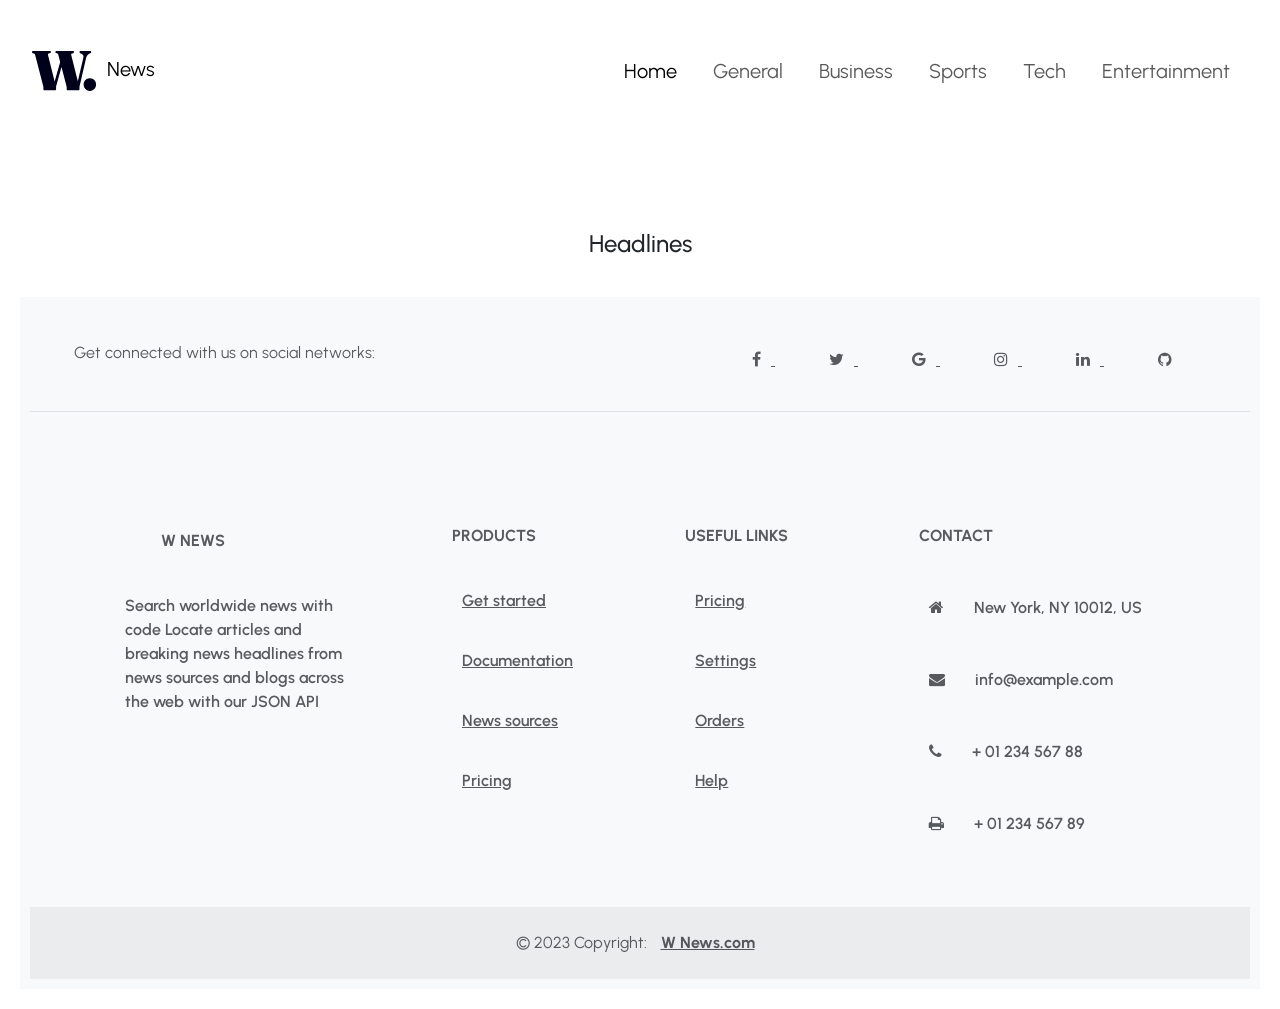
<file: Front End/News Website/index.html>
<!DOCTYPE html>
<html lang="en">
<head>
    <meta charset="UTF-8">
    <meta http-equiv="X-UA-Compatible" content="IE=edge">
    <meta name="viewport" content="width=device-width, initial-scale=1.0">
    <link href="https://cdn.jsdelivr.net/npm/bootstrap@5.3.0-alpha1/dist/css/bootstrap.min.css" rel="stylesheet" integrity="sha384-GLhlTQ8iRABdZLl6O3oVMWSktQOp6b7In1Zl3/Jr59b6EGGoI1aFkw7cmDA6j6gD" crossorigin="anonymous">
    <script src="https://cdn.jsdelivr.net/npm/bootstrap@5.3.0-alpha1/dist/js/bootstrap.bundle.min.js" integrity="sha384-w76AqPfDkMBDXo30jS1Sgez6pr3x5MlQ1ZAGC+nuZB+EYdgRZgiwxhTBTkF7CXvN" crossorigin="anonymous"></script>
    <script src="https://cdn.jsdelivr.net/npm/@popperjs/core@2.11.6/dist/umd/popper.min.js" integrity="sha384-oBqDVmMz9ATKxIep9tiCxS/Z9fNfEXiDAYTujMAeBAsjFuCZSmKbSSUnQlmh/jp3" crossorigin="anonymous"></script>
    <link rel="preconnect" href="https://fonts.googleapis.com">
    <link rel="preconnect" href="https://fonts.gstatic.com" crossorigin>
   <link rel="preconnect" href="https://fonts.googleapis.com">
  <link rel="preconnect" href="https://fonts.gstatic.com" crossorigin>
  <link href="https://fonts.googleapis.com/css2?family=Noticia+Text:ital,wght@1,700&family=Open+Sans:ital,wght@0,300;1,700&family=Poppins:ital@1&family=Roboto:ital,wght@1,700&family=Urbanist:ital,wght@0,200;0,300;0,400;1,500&display=swap" rel="stylesheet">
    <link rel="stylesheet" href="https://cdnjs.cloudflare.com/ajax/libs/font-awesome/4.7.0/css/font-awesome.min.css">
    <link rel="stylesheet" href="./style.css"/>
    <link rel="icon" type="image/x-icon" href="./images/favicon-32x32.png">
    <title>Read Latest News, Headlines..</title>
</head>
<body>
    <!---Navbar-->
    <nav class="navbar navbar-expand-lg navbar-light bg-white fixed-top">
        <div class="container-fluid">
          <a class="navbar-brand" href="#"><img src="./images/logo.svg"/>News</a>
          <button class="navbar-toggler" type="button" data-bs-toggle="collapse" data-bs-target="#navbarNav" aria-controls="navbarNav" aria-expanded="false" aria-label="Toggle navigation">
            <span class="navbar-toggler-icon"></span>
          </button>
          <div class="collapse navbar-collapse justify-content-end" id="navbarNav">
            <ul class="navbar-nav ">
              <li class="nav-item">
                <a class="nav-link active" aria-current="page" href="index.html">Home</a>
              </li>
              <li class="nav-item">
                <a class="nav-link" href="#general" id="general">General</a>
              </li>
              <li class="nav-item">
                <a class="nav-link" href="#business" id="business">Business</a>
              </li>
              <li class="nav-item">
                <a class="nav-link" href="#sports" id="sports">Sports</a>
              </li>
              <li class="nav-item">
                <a class="nav-link" href="#tech" id="tech">Tech</a>
              </li>
              <li class="nav-item">
                <a class="nav-link" href="#entertainment" id="entertainment">Entertainment</a>
              </li>
              
            </ul>
          </div>
        </div>
      </nav>
      <!--Banner-->
      <div class="container">
        <div class="row">
            <div class="col-md-7">

            </div>
            <div class="col-md-5"></div>
        </div>
      </div>

      <!--News Type-->
      <div class="container">
        <div class="row" id="newsType"></div>
        <div class="newsdetails" id="newsdetails"></div>
      </div>
    
      <!---Footer-->
      <!-- Footer -->
<footer class="text-center text-lg-start bg-light text-muted">
  <!-- Section: Social media -->
  <section class="d-flex justify-content-center justify-content-lg-between p-4 border-bottom">
    <!-- Left -->
    <div class="me-5 d-none d-lg-block">
      <span>Get connected with us on social networks:</span>
    </div>
    <!-- Left -->

    <!-- Right -->
    <div>
      <a href="" class="me-4 text-reset">
        <i class="fa fa-facebook-f"></i>
      </a>
      <a href="" class="me-4 text-reset">
        <i class="fa fa-twitter"></i>
      </a>
      <a href="" class="me-4 text-reset">
        <i class="fa fa-google"></i>
      </a>
      <a href="" class="me-4 text-reset">
        <i class="fa fa-instagram"></i>
      </a>
      <a href="" class="me-4 text-reset">
        <i class="fa fa-linkedin"></i>
      </a>
      <a href="" class="me-4 text-reset">
        <i class="fa fa-github"></i>
      </a>
    </div>
    <!-- Right -->
  </section>
  <!-- Section: Social media -->

  <!-- Section: Links  -->
  <section class="">
    <div class="container text-center text-md-start mt-5">
      <!-- Grid row -->
      <div class="row mt-3">
        <!-- Grid column -->
        <div class="col-md-3 col-lg-4 col-xl-3 mx-auto mb-4">
          <!-- Content -->
          <h6 class="text-uppercase fw-bold mb-4">
            <i class="fa fa-gem me-3"></i>W News
          </h6>
          <p>
            Search worldwide news with code
Locate articles and breaking news headlines from news sources and blogs across the web with our JSON API
          </p>
        </div>
        <!-- Grid column -->

        <!-- Grid column -->
        <div class="col-md-2 col-lg-2 col-xl-2 mx-auto mb-4">
          <!-- Links -->
          <h6 class="text-uppercase fw-bold mb-4">
            Products
          </h6>
          <p>
            <a href="#!" class="text-reset">Get started</a>
          </p>
          <p>
            <a href="#!" class="text-reset">Documentation</a>
          </p>
          <p>
            <a href="#!" class="text-reset">News sources</a>
          </p>
          <p>
            <a href="#!" class="text-reset">Pricing</a>
          </p>
        </div>
        <!-- Grid column -->

        <!-- Grid column -->
        <div class="col-md-3 col-lg-2 col-xl-2 mx-auto mb-4">
          <!-- Links -->
          <h6 class="text-uppercase fw-bold mb-4">
            Useful links
          </h6>
          <p>
            <a href="#!" class="text-reset">Pricing</a>
          </p>
          <p>
            <a href="#!" class="text-reset">Settings</a>
          </p>
          <p>
            <a href="#!" class="text-reset">Orders</a>
          </p>
          <p>
            <a href="#!" class="text-reset">Help</a>
          </p>
        </div>
        <!-- Grid column -->

        <!-- Grid column -->
        <div class="col-md-4 col-lg-3 col-xl-3 mx-auto mb-md-0 mb-4">
          <!-- Links -->
          <h6 class="text-uppercase fw-bold mb-4">Contact</h6>
          <p><i class="fa fa-home me-3"></i> New York, NY 10012, US</p>
          <p>
            <i class="fa fa-envelope me-3"></i>
            info@example.com
          </p>
          <p><i class="fa fa-phone me-3"></i> + 01 234 567 88</p>
          <p><i class="fa fa-print me-3"></i> + 01 234 567 89</p>
        </div>
        <!-- Grid column -->
      </div>
      <!-- Grid row -->
    </div>
  </section>
  <!-- Section: Links  -->

  <!-- Copyright -->
  <div class="text-center p-4" style="background-color: rgba(0, 0, 0, 0.05);">
    © 2023 Copyright:
    <a class="text-reset fw-bold" href="">W News.com</a>
  </div>
  <!-- Copyright -->
</footer>
<!-- Footer -->
               
        
      
        
      

    <script src="./script.js"></script>
</body>
</html>
</file>
<file: Front End/News Website/style.css>
*{
    padding: 10px;
    margin: 0px;
    box-sizing: border-box;
    scroll-behavior: smooth;
}
body{
    font-family: 'Noticia Text', serif;
font-family: 'Open Sans', sans-serif;
font-family: 'Poppins', sans-serif;
font-family: 'Roboto', sans-serif;
font-family: 'Urbanist', sans-serif;
background-image: url("https://media.istockphoto.com/id/539964252/vector/seamless-newspaper-background.jpg?s=612x612&w=0&k=20&c=UwRbd9aCcOoDW0w0fzhuBv9oQny1i-p-Cjc5vWXoGNc=");
}

.nav-item a{
    font-size: 20px;
    font-weight: 400;
}
.nav-item a:hover{
    color:orange;
    font-size: 22px;
    transition: 0.2s ease-in-out;
    
    
}
.card{
    width:350px;
    height:auto;
    padding: 10px 20px;
    align-items: center;
    justify-content: center;
    border: none;
    border-radius: 20px;
}
.card:hover{
    transform: scale(1.1);
    transition: 0.5s ease-in-out;
    
    
}
.img{
    width: 250px;
    object-fit: cover;
    justify-content: center;
}
.newsType{
    margin-top:100px;
    transition-delay: 100s;
}
.newsdetails{
    margin-top: 100px;
    display: flex;
    flex-wrap: wrap;
    justify-content: space-evenly;
}
h5{
    color:black;
    font-weight: 500;
}
h7{
    color:blue;
}
p{
    font-weight: 600;
}
</file>
